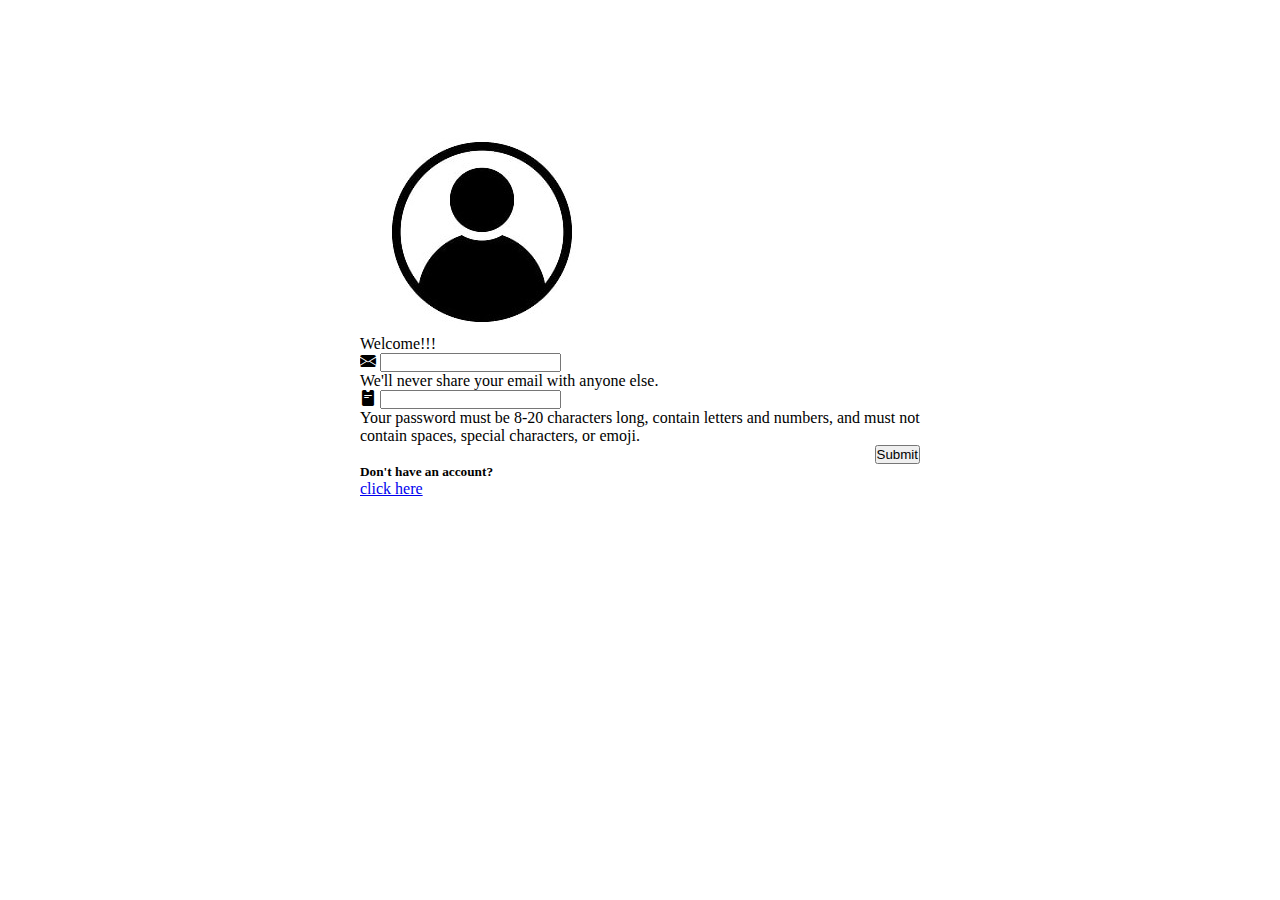
<file: Lost & Found Website/lost_found_website/login.html>
<!DOCTYPE html>
<html lang="en">
    <head>
        <meta charset="UTF-8">
        <meta name="viewport" content="width=device-width, initial-scale=1.0">
        <link rel="shortcut icon" type="images/logo.png" href="images/logo.png" >
        <title>Lost and Found Bangladesh</title>
        <link href="https://cdn.jsdelivr.net/npm/bootstrap@5.3.1/dist/css/bootstrap.min.css" rel="stylesheet" integrity="sha384-4bw+/aepP/YC94hEpVNVgiZdgIC5+VKNBQNGCHeKRQN+PtmoHDEXuppvnDJzQIu9" crossorigin="anonymous">
        <link rel="stylesheet" href="https://cdn.jsdelivr.net/npm/bootstrap-icons@1.10.5/font/bootstrap-icons.css">
        <script src="https://cdn.jsdelivr.net/npm/bootstrap@5.3.1/dist/js/bootstrap.bundle.min.js" integrity="sha384-HwwvtgBNo3bZJJLYd8oVXjrBZt8cqVSpeBNS5n7C8IVInixGAoxmnlMuBnhbgrkm" crossorigin="anonymous"></script>
        <link rel="stylesheet" href="style.css">
       
    
    </head>
<body>
    <div class="container">
        <div class="row  d-flex justify-content-center align-items-center ">
            <div class="col-6 login-form mt-5">
                <div class="card center-card login-card shadow-lg p-3 mb-5 bg-body-tertiary rounded" style="width: 35rem; height: 40rem;">

                    <div class="card-body card-contents">
                        <img src="images/login-img.jpg" class="img-fluid rounded mx-auto d-block" alt="login-image">
                        <form class="card-text">

                            <p class="card-title text-center fs-5 fw-bold my-3 text-dark">
                                Welcome!!!
                            </p>
                            <!-- email -->
                            <div class="mb-3">
                                <div class="d-flex">
                                    <i class="bi bi-envelope-fill pe-2"></i>
                                    <input type="email" class="form-control" id="exampleInputEmail1" aria-describedby="emailHelp">
                                    
                                </div> 

                                <div id="emailHelp" class="form-text">We'll never share your email with anyone else.</div>
                            </div>
                            

                           
                            


                            <!-- password -->
                            <div>
                                <div class="d-flex">
                                    <i class="bi bi-pass-fill pe-2"></i>
                                <input type="password" id="inputPassword5" class="form-control" aria-describedby="passwordHelpBlock">
                                
                                </div>
                                <div id="passwordHelpBlock" class="form-text">
                                    Your password must be 8-20 characters long, contain letters and numbers, and must not contain spaces, special characters, or emoji.
                                   </div>
                            </div>
                            
                            

                            
                            
                            <div class="text-right" style="text-align: right;">
                                <button type="submit" class="btn btn-outline-success my-2">Submit</button>
                            </div>
                            
                          </form>

                          <div class="d-flex justify-content-center align-items-center flex-column">
                            <h5 class="text-center">Don't have an account?</h5>
                          <a href="signup.html" class="d-inline-block text-center text-decoration-none text-secondary">click here</a>
                          </div>
                         
                    </div>
                    
                </div>

            </div>

            
        </div>
    </div>

    
    
</body>
</html>
</file>
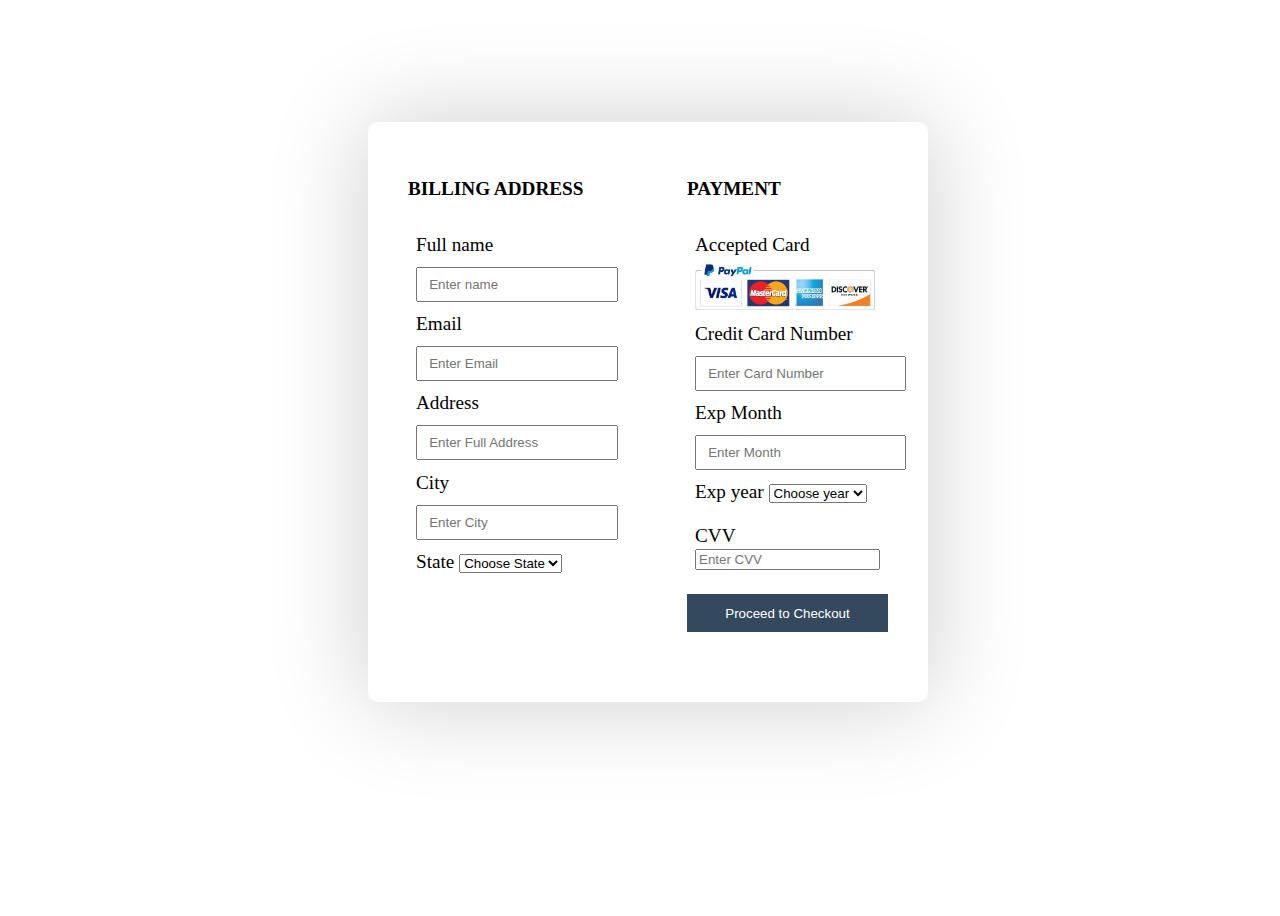
<file: Lost & Found Website/lost_found_website/payment.html>
<!DOCTYPE html>
<html lang="en">
<head>
    <meta charset="UTF-8">
    <meta name="viewport" content="width=device-width, initial-scale=1.0">
    <title>Payment</title>
    <link rel="stylesheet" href="payment.css">
</head>
<body>

    <header>
        <div class="" style="width: 35rem; height: 42rem;  ">
    <div class="container">
        
        
        <div class="left">
            <h4>BILLING ADDRESS</h4>
            <form>
                Full name
                <input type="text" name="" placeholder="Enter name">
                Email
                <input type="text" name="" placeholder="Enter Email">
                Address
                <input type="text" name="" placeholder="Enter Full Address">
                City
                <input type="text" name="" placeholder="Enter City">
                <div>
                    <label id="zip" >
                        State
                        <select >
                            <option>Choose State</option>
                            <option>Dhaka</option>
                            <option>Sylhet</option>
                            <option>Chattogram</option>
                            <option>Cumilla</option>
                            <option>Cox's bazar</option>

                        </select>
                    </label>
                   
                    
                </div>
            </form>
        </div>
        <div class="right">
            <h4>PAYMENT</h4>
            <form>
                Accepted Card <br>
                    <img src="images/paypal.jpg" alt="PayPal" width="180"><br> 
                Credit Card Number
                <input type="text" name="" placeholder="Enter Card Number">
                Exp Month
                <input type="text" name="" placeholder="Enter Month">
                <div>
                    <label id="zip" >
                        Exp year
                        <select >
                            <option>Choose year</option>
                            <option>2023</option>
                            <option>2024</option>
                            <option>2025</option>
                            <option>2026</option>
                            

                        </select><br><br>
                        <label>
                        CVV<br>
                        <input type="number" name="" placeholder="Enter CVV">
                    </label>
                    </label>
                    
                   
                    
                </div>
            </form>
            <input type="submit" name="" value="Proceed to Checkout" onclick="f()">
<script>
    function f() {
        alert("Checked Out!");
    }
</script>

        </div>
    </div>
</header>
</body>
</html>
</file>
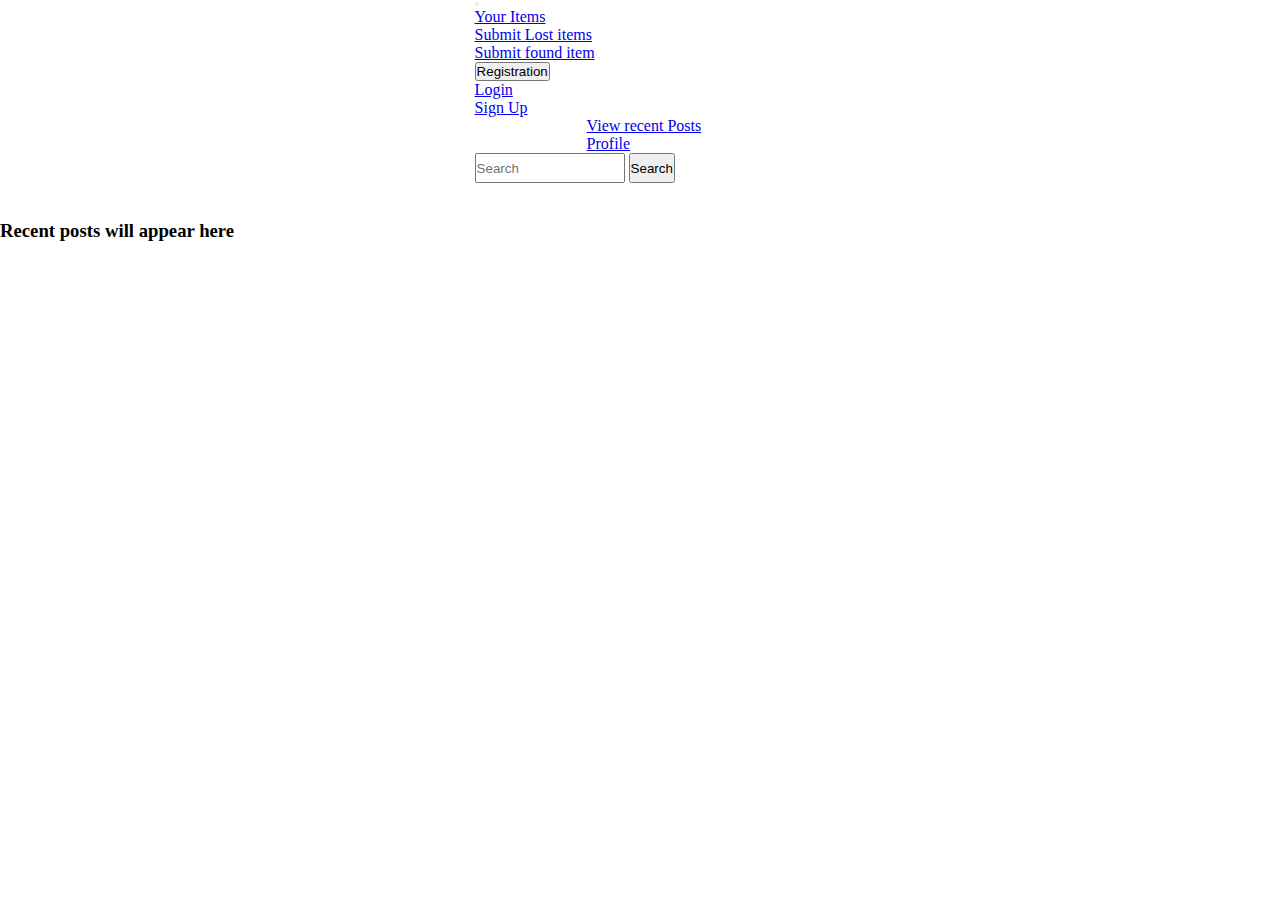
<file: Lost & Found Website/lost_found_website/recentposts.html>
<!DOCTYPE html>
<html lang="en">
<head>
    <meta charset="UTF-8">
    <meta name="viewport" content="width=device-width, initial-scale=1.0">
    <link rel="shortcut icon" type="images/logo.png" href="images/logo.png" >
    <title>Lost and Found Bangladesh</title>
    <link href="https://cdn.jsdelivr.net/npm/bootstrap@5.3.1/dist/css/bootstrap.min.css" rel="stylesheet" integrity="sha384-4bw+/aepP/YC94hEpVNVgiZdgIC5+VKNBQNGCHeKRQN+PtmoHDEXuppvnDJzQIu9" crossorigin="anonymous">
    <script src="https://cdn.jsdelivr.net/npm/bootstrap@5.3.1/dist/js/bootstrap.bundle.min.js" integrity="sha384-HwwvtgBNo3bZJJLYd8oVXjrBZt8cqVSpeBNS5n7C8IVInixGAoxmnlMuBnhbgrkm" crossorigin="anonymous"></script>
    <link rel="stylesheet" href="https://cdn.jsdelivr.net/npm/bootstrap-icons@1.10.5/font/bootstrap-icons.css">
    <link rel="stylesheet" href="style.css">
   

</head>
<body>
    <!-- Navbar -->
    <nav class="navbar navbar-expand-lg navbar-dark bg-black fixed-top">
      <div class="container">
        <a class="navbar-brand  text-light pe-lg-4" href="index.html">
          <h3 class="fw-light logo" >Lost and found Bangladesh</h3>
          <h6 class="fw-lighter ps-md-5 sublogo">Lost Moments, Found Stories</h6>

      
          </a>

        <!-- Toggle button -->
        <button class="navbar-toggler shadow-none border-0 " type="button" data-bs-toggle="offcanvas" data-bs-target="#offcanvasNavbar" aria-controls="offcanvasNavbar" aria-label="Toggle navigation">
          <span class="navbar-toggler-icon" ></span>
      </button>
      <!-- sidebar -->

        <div class="sidebar offcanvas offcanvas-start" tabindex="-1" id="offcanvasNavbar" aria-labelledby="offcanvasNavbarLabel">


          <!-- sidebar header -->
          <div class="offcanvas-header text-dark border-bottom">
            <h5 class="offcanvas-title" id="offcanvasNavbarLabel">Lost and Found Bangladesh</h5>
            <button type="button" class="btn-close btn-close-dark" data-bs-dismiss="offcanvas" aria-label="Close"></button>
          </div>

          <!-- sidebar body -->
          <div class="offcanvas-body bg-black">
            <ul class="navbar-nav justify-content-end flex-grow-1 pe-lg-1 mt-1">
              <li class="nav-item pb-5">
                  <div class="dropdown d-flex align-items-center justify-content-center pt-1 pe-3">
                      <a href="#" class="dropdown-toggle text-decoration-none text-light" id="registrationDropdown" role="button" data-bs-toggle="dropdown" aria-expanded="false">
                          Your Items
                      </a>
                      <ul class="dropdown-menu bg-secondary-subtle" aria-labelledby="registrationDropdown">
                          <li class="pb-2"><a class="dropdown-item fw-bold" href="submit_lostitems.html">Submit Lost items</a></li>
                          <li><a class="dropdown-item fw-bold" href="submit_founditems.html">Submit found item</a></li>
                      </ul>
                  </div>
                  
              </li>
              <li class="nav-item mx-2">
                  <div class="dropdown d-flex align-items-center justify-content-center ">
                      <button class="btn btn-outline-secondary btn-md dropdown-toggle text-light" type="button" data-bs-toggle="dropdown" aria-expanded="false">
                        Registration
                      </button>
                      <ul class="dropdown-menu bg-secondary-subtle text-white">
                        <li><a class="dropdown-item fw-bold" href="login.html">Login</a></li>
                        <li><a class="dropdown-item fw-bold" href="signup.html">Sign Up</a></li>                          
                       
                      </ul>
                    </div>
              </li>
              <li class="nav-item mx-2 mx-lg-1 pb-5">
                  <a class="nav-link text-light recent-post " href="recentposts.html">View recent Posts</a>
              </li>

              <li class="nav-item mx-2 mx-lg-1 pb-5">
                <a class="nav-link text-light recent-post " href="User_profile.html">Profile</a>
            </li>
              
            </ul>
            <!-- registration -->
           




            <div class="d-lg-flex flex-column pt-1">
              <form class="d-flex justify-content-center align-items-center mt-1" role="search">
              <input class="form-control form-control-sm me-2" type="search" placeholder="Search" aria-label="Search" style="width: 150px; height: 30px;">
              <button class="btn btn-outline-success btn-sm" type="submit" style="height: 30px;">Search</button>
              </form>
          </div>
          
          </div>
        </div>
      </div>
    </nav>

      <main class="container" style="margin-top: 120px;">
        <h3 class="text-bg-warning text-center p-2">Recent posts will appear here</h3>
        
      </main>
    












</body>
</html>
</file>
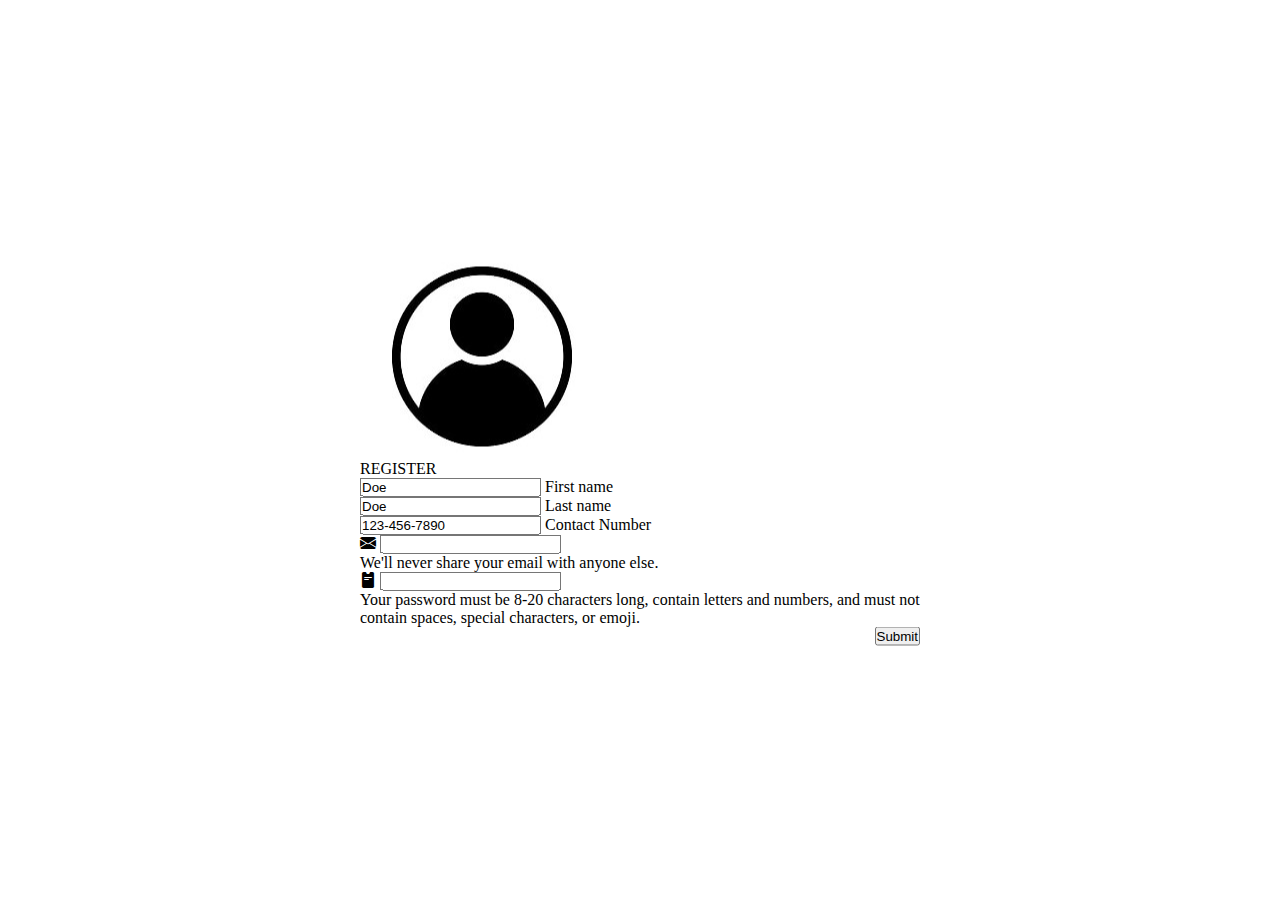
<file: Lost & Found Website/lost_found_website/signup.html>
<!DOCTYPE html>
<html lang="en">
    <head>
        <meta charset="UTF-8">
        <meta name="viewport" content="width=device-width, initial-scale=1.0">
        <link rel="shortcut icon" type="images/logo.png" href="images/logo.png" >
        <title>Lost and Found Bangladesh</title>
        <link href="https://cdn.jsdelivr.net/npm/bootstrap@5.3.1/dist/css/bootstrap.min.css" rel="stylesheet" integrity="sha384-4bw+/aepP/YC94hEpVNVgiZdgIC5+VKNBQNGCHeKRQN+PtmoHDEXuppvnDJzQIu9" crossorigin="anonymous">
        <link rel="stylesheet" href="https://cdn.jsdelivr.net/npm/bootstrap-icons@1.10.5/font/bootstrap-icons.css">
        <script src="https://cdn.jsdelivr.net/npm/bootstrap@5.3.1/dist/js/bootstrap.bundle.min.js" integrity="sha384-HwwvtgBNo3bZJJLYd8oVXjrBZt8cqVSpeBNS5n7C8IVInixGAoxmnlMuBnhbgrkm" crossorigin="anonymous"></script>
        <link rel="stylesheet" href="style.css">
       
    
    </head>
<body>
    <div class="container">
        <div class="row  d-flex justify-content-center align-items-center ">
            <div class="col-6 login-form mt-5">
                <div class="card center-card shadow-lg p-3 mb-5 bg-body-tertiary rounded" style="width: 35rem; height: auto;">

                    <div class="card-body card-contents">
                        <img src="images/login-img.jpg" class="img-fluid rounded mx-auto d-block" alt="login-image">
                        <form class="card-text">

                            <p class="card-title text-center fs-5 fw-bold my-3 text-success">
                                REGISTER
                            </p>
                            <!-- first name, last name -->


                            <div class="row g-2 my-4">
                                <div class="col-md">
                                  <div class="form-floating">
                                    <input type="text" class="form-control" id="floatingInputGrid" placeholder="Last Name" value="Doe">

                                    <label for="floatingInputGrid">First name</label>
                                  </div>
                                </div>

                                <div class="col-md">
                                    <div class="form-floating">
                                        <input type="text" class="form-control" id="floatingInputGrid" placeholder="Last Name" value="Doe">

                                      <label for="floatingInputGrid">Last name</label>
                                    </div>
                                  </div>

                                  <div class="col-md">
                                    <div class="form-floating">
                                        <input type="tel" class="form-control" id="floatingInputGrid" placeholder="Phone number" value="123-456-7890">

                                      <label for="floatingInputGrid">Contact Number</label>
                                    </div>
                                  </div>  
                                
                              </div>
                            <!-- email -->


                            <div class="mb-3">
                                <div class="d-flex">
                                    <i class="bi bi-envelope-fill pe-2"></i>
                                    <input type="email" class="form-control" id="exampleInputEmail1" aria-describedby="emailHelp">
                                    
                                </div> 

                                <div id="emailHelp" class="form-text">We'll never share your email with anyone else.</div>
                            </div>
                            

                           
                            


                            <!-- password -->
                            <div>
                                <div class="d-flex">
                                    <i class="bi bi-pass-fill pe-2"></i>
                                <input type="password" id="inputPassword5" class="form-control" aria-describedby="passwordHelpBlock">
                                
                                </div>
                                <div id="passwordHelpBlock" class="form-text">
                                    Your password must be 8-20 characters long, contain letters and numbers, and must not contain spaces, special characters, or emoji.
                                   </div>
                            </div>
                            
                            

                            
                            
                            <div class="text-right" style="text-align: right;">
                                <button type="submit" class="btn btn-outline-success my-2">Submit</button>
                            </div>
                            
                          </form>
                    </div>
                    
                </div>

            </div>

            
        </div>
    </div>

    
    
</body>
</html>
</file>
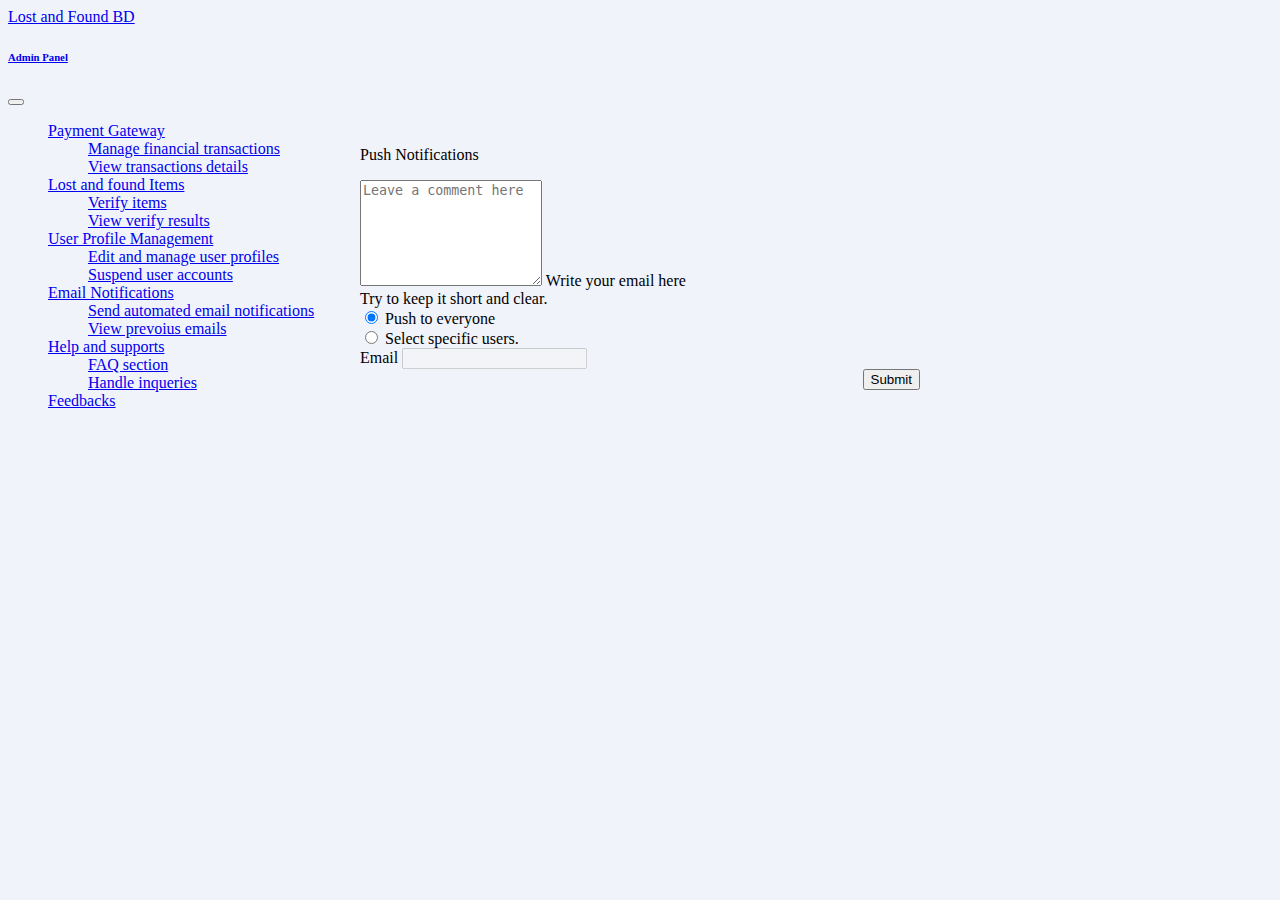
<file: Lost & Found Website/lost_found_website/admin panel/emailnoti.html>
<!DOCTYPE html>
<html lang="en">
<head>
    <meta charset="UTF-8">
    <meta name="viewport" content="width=device-width, initial-scale=1.0">
    <link rel="shortcut icon" type="images/logo.png" href="images/logo.png" >
    <title>Lost and Found Bangladesh|| Admin-Panel</title>
    <link rel="stylesheet" href="https://cdn.jsdelivr.net/npm/bootstrap-icons@1.10.5/font/bootstrap-icons.css">
    <link href="https://cdn.jsdelivr.net/npm/bootstrap@5.3.1/dist/css/bootstrap.min.css" rel="stylesheet" integrity="sha384-4bw+/aepP/YC94hEpVNVgiZdgIC5+VKNBQNGCHeKRQN+PtmoHDEXuppvnDJzQIu9" crossorigin="anonymous">
    <script src="https://cdn.jsdelivr.net/npm/bootstrap@5.3.1/dist/js/bootstrap.bundle.min.js" integrity="sha384-HwwvtgBNo3bZJJLYd8oVXjrBZt8cqVSpeBNS5n7C8IVInixGAoxmnlMuBnhbgrkm" crossorigin="anonymous"></script>
    <link rel="stylesheet" href="https://cdn.jsdelivr.net/npm/bootstrap-icons@1.10.5/font/bootstrap-icons.css">
    <link rel="stylesheet" href="style.css">
       
    
</head>
<body>
    <nav class="navbar navbar-expand-lg navbar-dark bg-black fixed-top">
        <div class="container">

            
                <a href="admin-dashboard.html" class="text-decoration-none text-light pe-5 navbar-brand">Lost and Found BD
                    <h6 class="fw-lighter ps-md-5 sublogo">Admin Panel</h6>

                </a>
            <!-- Toggle button -->
            <button class="navbar-toggler shadow-none border-0 " type="button" data-bs-toggle="offcanvas" data-bs-target="#offcanvasNavbar" aria-controls="offcanvasNavbar" aria-label="Toggle navigation">
            <span class="navbar-toggler-icon" ></span>
            </button>

            <!-- sidebar -->

          <div class="sidebar offcanvas offcanvas-start" tabindex="-1" id="offcanvasNavbar" aria-labelledby="offcanvasNavbarLabel">
            
            <!-- sidebar body -->
            <div class="offcanvas-body bg-black">
                <ul class="navbar-nav justify-content-end flex-grow-1 pe-lg-1 mt-1 nav nav-underline g-5">
                    <li>
                        <div class="dropdown d-flex align-items-center justify-content-center pt-1 pe-1">
                            <a href="#" class="dropdown-toggle text-decoration-none text-light" id="registrationDropdown" role="button" data-bs-toggle="dropdown" aria-expanded="false">
                                Payment Gateway
                            </a>
                            <ul class="dropdown-menu bg-secondary-subtle" aria-labelledby="registrationDropdown">
                                <li><a class="dropdown-item fw-bold" href="#">Manage financial transactions</a></li>
                                <li><a class="dropdown-item fw-bold" href="#">View transactions details</a></li>
                                
                            </ul>
                        </div>
                    </li>
    
                    <li>
                        <div class="dropdown d-flex align-items-center justify-content-center pt-1 pe-1">
                            <a href="#" class="dropdown-toggle text-decoration-none text-light" id="registrationDropdown" role="button" data-bs-toggle="dropdown" aria-expanded="false">
                               Lost and found Items
                            </a>
                            <ul class="dropdown-menu bg-secondary-subtle" aria-labelledby="registrationDropdown">
                                <li><a class="dropdown-item fw-bold" href="verify.html"> Verify items</a></li>
                                <li><a class="dropdown-item fw-bold" href="lostitems.html"> View verify results</a></li>
                                
                                
                            </ul>
                        </div>
                    </li>
    
                    <li>
                        <div class="dropdown d-flex align-items-center justify-content-center pt-1 pe-1">
                            <a href="#" class="dropdown-toggle text-decoration-none text-light" id="registrationDropdown" role="button" data-bs-toggle="dropdown" aria-expanded="false">
                                User Profile Management
                            </a>
                            <ul class="dropdown-menu bg-secondary-subtle" aria-labelledby="registrationDropdown">
                                <li><a class="dropdown-item fw-bold" href="#">Edit and manage user profiles</a></li>
                                
                                <li><a class="dropdown-item fw-bold" href="#">Suspend user accounts</a></li>
                            </ul>
                        </div>
                    </li>
    
                    <li>
                        <div class="dropdown d-flex align-items-center justify-content-center pt-1 pe-1">
                            <a href="#" class="dropdown-toggle text-decoration-none text-light" id="registrationDropdown" role="button" data-bs-toggle="dropdown" aria-expanded="false">
                               Email Notifications
                            </a>
                            <ul class="dropdown-menu bg-secondary-subtle" aria-labelledby="registrationDropdown">
                                <li><a class="dropdown-item fw-bold" href="emailnoti.html">Send automated email notifications</a></li>
                                <li><a class="dropdown-item fw-bold" href="previousmail.html">View prevoius emails</a></li>
                               
                            </ul>
                        </div>
                    </li>
    
                    <li>
                        <div class="dropdown d-flex align-items-center justify-content-center pt-1 pe-1">
                            <a href="#" class="dropdown-toggle text-decoration-none text-light" id="registrationDropdown" role="button" data-bs-toggle="dropdown" aria-expanded="false">
                               Help and supports
                            </a>
                            <ul class="dropdown-menu bg-secondary-subtle" aria-labelledby="registrationDropdown">
                                <li><a class="dropdown-item fw-bold" href="FAQ.html">FAQ section</a></li>
                                <li><a class="dropdown-item fw-bold" href="inqueries.html">Handle inqueries</a></li>
                               
                            </ul>
                        </div>
                    </li>
    
                    
                   
                    <li class="nav-item">
                        <a class="nav-link text-light" href="feedback.html">Feedbacks</a>
                    </li>
                  
                </ul>
                
              
              </div>


            <!-- ager dashboard -->
            
        </div>

    </div>
       
        

</nav>

    <main>
        <div class="container" style="margin-top: 125px;">
            <div class="row  d-flex justify-content-center align-items-center ">
                <div class="col-6 login-form mt-5">
                    <div class="card center-card login-card shadow-lg p-3 mb-5 bg-body-tertiary rounded" style="width: 35rem; height: 40rem;">
    
                        <div class="card-body card-contents">
                            
                            <form class="card-text">
    
                                <p class="card-title text-center my-4 fs-5 fw-bold my-3 text-dark">
                                    Push Notifications
                                </p>
                                <!-- email -->
                                <div class="mb-3">
                                    <div class="form-floating">
                                        <textarea class="form-control" placeholder="Leave a comment here" id="floatingTextarea2" style="height: 100px"></textarea>
                                        <label for="floatingTextarea2">Write your email here</label>
                                      </div>
    
                                    <div id="emailHelp" class="form-text">Try to keep it short and clear.</div>
                                </div>


                                <div class="form-check">
                                    <input class="form-check-input " type="radio" name="flexRadioDefault" id="flexRadioDefault1" checked>
                                    <label class="form-check-label" for="flexRadioDefault1">
                                        Push to everyone
                                    </label>
                                </div>
                                <div class="form-check">
                                    <input class="form-check-input" type="radio" name="flexRadioDefault" id="flexRadioDefault2">
                                    <label class="form-check-label" for="flexRadioDefault2">
                                        Select specific users.
                                    </label>
                                    <form class="row g-3">
                                        <div class="col-md-6">
                                            <label for="inputEmail4" class="form-label my-3">Email</label>
                                            <input type="email" class="form-control" id="inputEmail4" disabled>
                                        </div>
                                    </form>
                                </div>
                                
                                <script>
                                    const specificUserRadio = document.getElementById("flexRadioDefault2");
                                    const emailInput = document.getElementById("inputEmail4");
                                    let emailInputDisabled = true;
                                
                                    specificUserRadio.addEventListener("change", function () {
                                        if (specificUserRadio.checked && emailInputDisabled) {
                                            emailInput.removeAttribute("disabled");
                                            emailInputDisabled = false;
                                        } else if (!specificUserRadio.checked && !emailInputDisabled) {
                                            emailInput.setAttribute("disabled", "disabled");
                                            emailInputDisabled = true;
                                        }
                                    });
                                </script>
                                
                                


                                
                                
                                
                                
                                
                                
                                
    
                               
                                
    
    
                                
                                
                                
    
                                
                                
                                <div class="text-right" style="text-align: right;">
                                    <button type="submit" class="btn btn-outline-success my-2">Submit</button>
                                </div>
                                
                              </form>
    
                              
                        </div>
                        
                    </div>
    
                </div>
    
                
            </div>
        </div>
    


    </main>
        
          

    
    
    
</body>
</html>
</file>
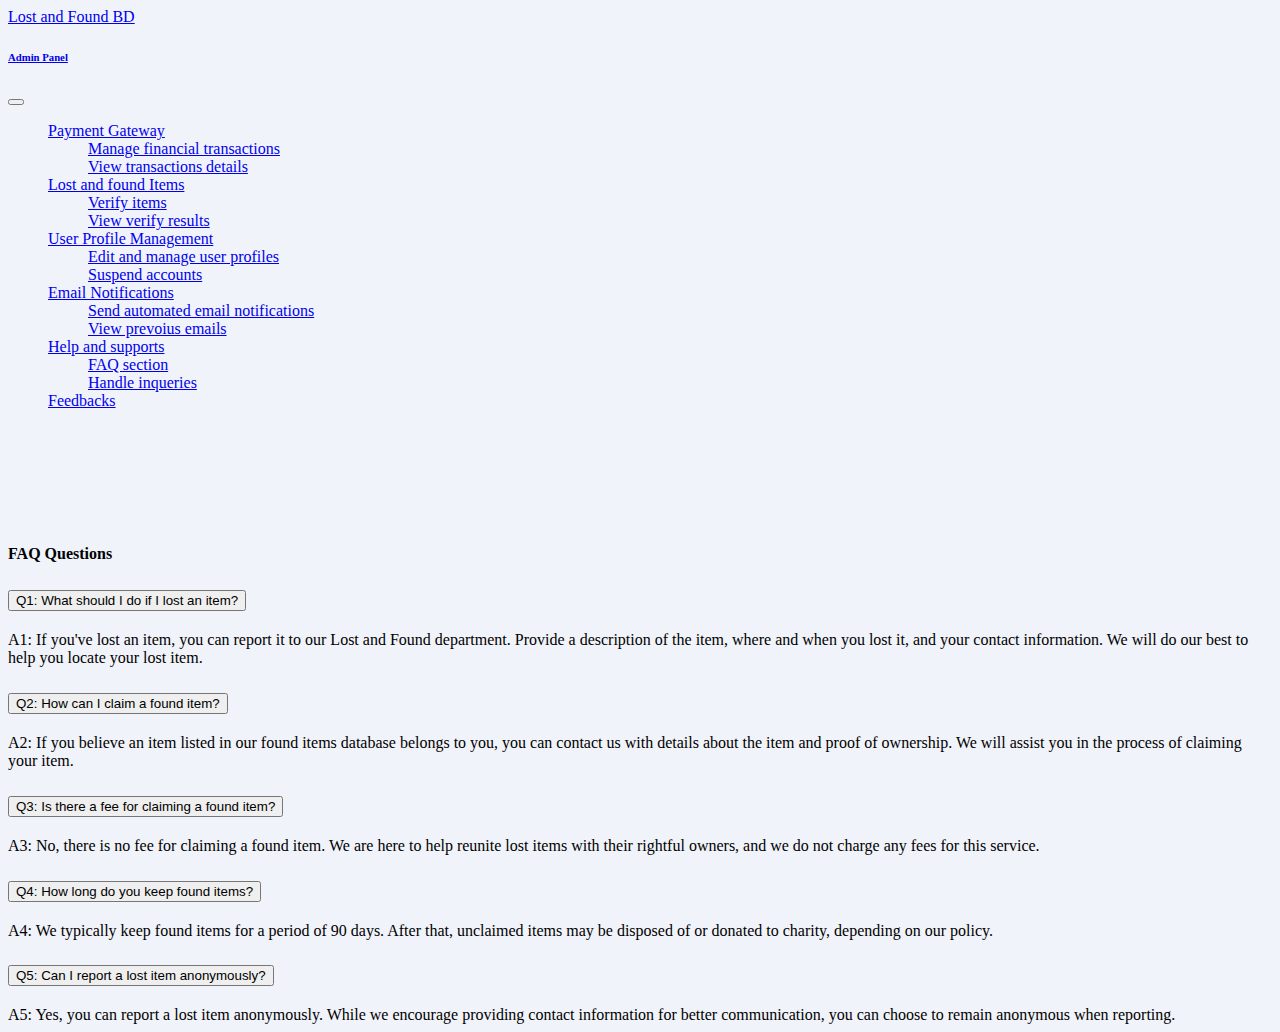
<file: Lost & Found Website/lost_found_website/admin panel/FAQ.html>
<!DOCTYPE html>
<html lang="en">
<head>
    <meta charset="UTF-8">
    <meta name="viewport" content="width=device-width, initial-scale=1.0">
    <link rel="shortcut icon" type="images/logo.png" href="images/logo.png" >
    <title>Lost and Found Bangladesh|| Admin-Panel</title>
    <link rel="stylesheet" href="https://cdn.jsdelivr.net/npm/bootstrap-icons@1.10.5/font/bootstrap-icons.css">
    <link href="https://cdn.jsdelivr.net/npm/bootstrap@5.3.1/dist/css/bootstrap.min.css" rel="stylesheet" integrity="sha384-4bw+/aepP/YC94hEpVNVgiZdgIC5+VKNBQNGCHeKRQN+PtmoHDEXuppvnDJzQIu9" crossorigin="anonymous">
    <script src="https://cdn.jsdelivr.net/npm/bootstrap@5.3.1/dist/js/bootstrap.bundle.min.js" integrity="sha384-HwwvtgBNo3bZJJLYd8oVXjrBZt8cqVSpeBNS5n7C8IVInixGAoxmnlMuBnhbgrkm" crossorigin="anonymous"></script>
    <link rel="stylesheet" href="https://cdn.jsdelivr.net/npm/bootstrap-icons@1.10.5/font/bootstrap-icons.css">
    <link rel="stylesheet" href="style.css">
       
    
</head>
<body>
    <nav class="navbar navbar-expand-lg navbar-dark bg-black fixed-top">
        <div class="container">

            
                <a href="admin-dashboard.html" class="text-decoration-none text-light pe-5 navbar-brand">Lost and Found BD
                    <h6 class="fw-lighter ps-md-5 sublogo">Admin Panel</h6>

                </a>
            <!-- Toggle button -->
            <button class="navbar-toggler shadow-none border-0 " type="button" data-bs-toggle="offcanvas" data-bs-target="#offcanvasNavbar" aria-controls="offcanvasNavbar" aria-label="Toggle navigation">
            <span class="navbar-toggler-icon" ></span>
            </button>

            <!-- sidebar -->

          <div class="sidebar offcanvas offcanvas-start" tabindex="-1" id="offcanvasNavbar" aria-labelledby="offcanvasNavbarLabel">
            
            <!-- sidebar body -->
            <div class="offcanvas-body bg-black">
                <ul class="navbar-nav justify-content-end flex-grow-1 pe-lg-1 mt-1 nav nav-underline g-5">
                    <li>
                        <div class="dropdown d-flex align-items-center justify-content-center pt-1 pe-1">
                            <a href="#" class="dropdown-toggle text-decoration-none text-light" id="registrationDropdown" role="button" data-bs-toggle="dropdown" aria-expanded="false">
                                Payment Gateway
                            </a>
                            <ul class="dropdown-menu bg-secondary-subtle" aria-labelledby="registrationDropdown">
                                <li><a class="dropdown-item fw-bold" href="#">Manage financial transactions</a></li>
                                <li><a class="dropdown-item fw-bold" href="#">View transactions details</a></li>
                                
                            </ul>
                        </div>
                    </li>
    
                    <li>
                        <div class="dropdown d-flex align-items-center justify-content-center pt-1 pe-1">
                            <a href="#" class="dropdown-toggle text-decoration-none text-light" id="registrationDropdown" role="button" data-bs-toggle="dropdown" aria-expanded="false">
                               Lost and found Items
                            </a>
                            <ul class="dropdown-menu bg-secondary-subtle" aria-labelledby="registrationDropdown">
                                <li><a class="dropdown-item fw-bold" href="verify.html"> Verify items</a></li>
                                <li><a class="dropdown-item fw-bold" href="lostitems.html"> View verify results</a></li>
                                
                                
                            </ul>
                        </div>
                    </li>
    
                    <li>
                        <div class="dropdown d-flex align-items-center justify-content-center pt-1 pe-1">
                            <a href="#" class="dropdown-toggle text-decoration-none text-light" id="registrationDropdown" role="button" data-bs-toggle="dropdown" aria-expanded="false">
                                User Profile Management
                            </a>
                            <ul class="dropdown-menu bg-secondary-subtle" aria-labelledby="registrationDropdown">
                                <li><a class="dropdown-item fw-bold" href="#">Edit and manage user profiles</a></li>
                               
                                <li><a class="dropdown-item fw-bold" href="#">Suspend accounts</a></li>
                            </ul>
                        </div>
                    </li>
    
                    <li>
                        <div class="dropdown d-flex align-items-center justify-content-center pt-1 pe-1">
                            <a href="#" class="dropdown-toggle text-decoration-none text-light" id="registrationDropdown" role="button" data-bs-toggle="dropdown" aria-expanded="false">
                               Email Notifications
                            </a>
                            <ul class="dropdown-menu bg-secondary-subtle" aria-labelledby="registrationDropdown">
                                <li><a class="dropdown-item fw-bold" href="emailnoti.html">Send automated email notifications</a></li>
                                <li><a class="dropdown-item fw-bold" href="previousmail.html">View prevoius emails</a></li>
                               
                            </ul>
                        </div>
                    </li>
    
                    <li>
                        <div class="dropdown d-flex align-items-center justify-content-center pt-1 pe-1">
                            <a href="#" class="dropdown-toggle text-decoration-none text-light" id="registrationDropdown" role="button" data-bs-toggle="dropdown" aria-expanded="false">
                               Help and supports
                            </a>
                            <ul class="dropdown-menu bg-secondary-subtle" aria-labelledby="registrationDropdown">
                                <li><a class="dropdown-item fw-bold" href="FAQ.html">FAQ section</a></li>
                                <li><a class="dropdown-item fw-bold" href="inqueries.html">Handle inqueries</a></li>
                               
                            </ul>
                        </div>
                    </li>
    
                    
                   
                    <li class="nav-item">
                        <a class="nav-link text-light" href="feedback.html">Feedbacks</a>
                    </li>
                  
                </ul>
                
              
              </div>


            <!-- ager dashboard -->
            
        </div>

    </div>
       
        

</nav>

    <main>

        <div class="accordion accordion-flush container" style="margin-top: 135px;" id="faqAccordion">
            <h4 class="text-center my-4">FAQ Questions</h4>
            <div class="accordion-item">
                <h2 class="accordion-header">
                    <button class="accordion-button collapsed" type="button" data-bs-toggle="collapse" data-bs-target="#collapse1" aria-expanded="false" aria-controls="collapse1">
                        Q1: What should I do if I lost an item?
                    </button>
                </h2>
                <div id="collapse1" class="accordion-collapse collapse" data-bs-parent="#faqAccordion">
                    <div class="accordion-body">
                        A1: If you've lost an item, you can report it to our Lost and Found department. Provide a description of the item, where and when you lost it, and your contact information. We will do our best to help you locate your lost item.
                    </div>
                </div>
            </div>
        
            <div class="accordion-item">
                <h2 class="accordion-header">
                    <button class="accordion-button collapsed" type="button" data-bs-toggle="collapse" data-bs-target="#collapse2" aria-expanded="false" aria-controls="collapse2">
                        Q2: How can I claim a found item?
                    </button>
                </h2>
                <div id="collapse2" class="accordion-collapse collapse" data-bs-parent="#faqAccordion">
                    <div class="accordion-body">
                        A2: If you believe an item listed in our found items database belongs to you, you can contact us with details about the item and proof of ownership. We will assist you in the process of claiming your item.
                    </div>
                </div>
            </div>
        
            <div class="accordion-item">
                <h2 class="accordion-header">
                    <button class="accordion-button collapsed" type="button" data-bs-toggle="collapse" data-bs-target="#collapse3" aria-expanded="false" aria-controls="collapse3">
                        Q3: Is there a fee for claiming a found item?
                    </button>
                </h2>
                <div id="collapse3" class="accordion-collapse collapse" data-bs-parent="#faqAccordion">
                    <div class="accordion-body">
                        A3: No, there is no fee for claiming a found item. We are here to help reunite lost items with their rightful owners, and we do not charge any fees for this service.
                    </div>
                </div>
            </div>
        
            <div class="accordion-item">
                <h2 class="accordion-header">
                    <button class="accordion-button collapsed" type="button" data-bs-toggle="collapse" data-bs-target="#collapse4" aria-expanded="false" aria-controls="collapse4">
                        Q4: How long do you keep found items?
                    </button>
                </h2>
                <div id="collapse4" class="accordion-collapse collapse" data-bs-parent="#faqAccordion">
                    <div class="accordion-body">
                        A4: We typically keep found items for a period of 90 days. After that, unclaimed items may be disposed of or donated to charity, depending on our policy.
                    </div>
                </div>
            </div>
        
            <div class="accordion-item">
                <h2 class="accordion-header">
                    <button class="accordion-button collapsed" type="button" data-bs-toggle="collapse" data-bs-target="#collapse5" aria-expanded="false" aria-controls="collapse5">
                        Q5: Can I report a lost item anonymously?
                    </button>
                </h2>
                <div id="collapse5" class="accordion-collapse collapse" data-bs-parent="#faqAccordion">
                    <div class="accordion-body">
                        A5: Yes, you can report a lost item anonymously. While we encourage providing contact information for better communication, you can choose to remain anonymous when reporting.
                    </div>
                </div>
            </div>
        </div>

    </main>
        
          

    
    
    
</body>
</html>
</file>
<file: Lost & Found Website/lost_found_website/style.css>
.recent-post{
    padding-left: 7rem;

}

.center-card {
    position: absolute;
    top: 50%;
    left: 50%;
    transform: translate(-50%, -50%);
  }

  .lost-item-form{
    margin-left: 40rem;
    padding-bottom: 0;
}

.calender{
    padding-top: 2rem;
}

.admin-home{
 padding-right: 8rem;   
}


@media (max-width: 425px) {
   
    .sublogo{
        font-size: small;
        padding-left: 3rem;
        
    }
    .card-contents{
        position: absolute;
        top: 50%;
        left: 50%;
        transform: translate(-50%, -50%);
    }

}

@media (max-width: 360px) {
    .logo{
        font-size: medium;
    }
    .sublogo{
        font-size: 12px;
        padding-left: 0;
        padding-right: 3rem;
        
    }
}

@media (max-width: 768px) {
   .login-card{
    padding-right: 20rem;

   }
}
*{padding: 0; margin: 0;box-sizing: border-box ;}
header{
    width: 100%;
    height: 100vh;
    background: linear-gradient(rgba(0,0,0,0.8),rgba(0,0,0,0.2)),
     url('images/background.jpg');
    background-size: cover;
    font-family: sans-serif;
}
nav{
    width: 100%;
    height: 100px;
    
    color: white;
    display: flex;
    justify-content: space-around;
    align-items: center;

}
.logo{
    font-size: 1.5em;
    letter-spacing: 2px;

}
.menu a{
    text-decoration: none;
    color: white;
    padding: 10px 20px;
    font-size: 18px;
    position: relative;

}

.menu a::before{
    content: '';
    position: absolute;
    top: 0;
    left: 0;
    width: 0%;
    height: 100%;
    border-bottom: 2px solid indianred;
    transition: 0.4s linear;

}
.menu a:hover::before{
    width: 90%;
}
.profile a{
    text-decoration: none;
    color: white;
    padding: 10px 20px;
    background: indianred;
    border-radius: 8px;
    transition: 0.3s;

}
.profile a:hover{
    background: transparent;
    border: 1px solid indianred;
}
.h-txt{
    max-width: 650px;
    position: absolute;
    top: 50%;
    left: 50%;
    transform: translate(-50%,-50%);
    text-align: center;
    color: white;

}
.h-txt span{
    letter-spacing: 5px;
}
.h-txt h1{
    font-size: 3.5em;
}
.h-txt a{
    text-decoration: none;
    background-color: indianred;
    color: white;
    padding:  10px 20px;
    letter-spacing: 5px;
    border-radius: 8px;
}
.h-txt a:hover{
    background: transparent;
    border: 1px solid indianred;
}

.item{
    text-decoration: none;
    background-color: indianred;
    color: white;
}
.item option{
    text-align: center;
}
</file>
<file: Lost & Found Website/lost_found_website/payment.css>
header {
    width: 100vw;
    min-height: 100vh; 
    font-size: 1.2rem;
    display: flex;
    justify-content: center;
    align-items: center;
    
}


.container{
    background: white;
    max-width: 800px;
    min-height: 500px;
    display: flex;
    justify-content:space-between ;
    align-items:flex-start ;
    box-shadow: 0 0 100px rgba(0, 0, 0, 0.2); ;
    border-radius: 10px;
    outline: 50 ;
    padding: 2.5rem;
}
.left{
    flex-basis: 40%;
}
.right{
    flex-basis: 40%;
}
form{
    padding: 0.5rem ;
}
h4{
    margin-top: 1rem;
}
form input[type="text"]{
    width: 100%;
    padding: 0.5rem 0.7rem;
    margin: 0.7rem 0;
    outline:none;
}


input[type="submit"]
{
    width: 100%;
    padding: 0.7rem 1.5em;
    background: #34495e;
    color: white;
    border: none;
    outline: none;
    margin-top: 1rem;
    cursor: pointer;
}
input[type="submit"]:hover{
    background: #2c3e50;
}

@media only screen and (max-width: 770px) {
    .container{
        flex-direction:column;
    }
}
</file>
<file: Lost & Found Website/lost_found_website/admin panel/style.css>
.recent-post{
    padding-left: 7rem;

}

.center-card {
    position: absolute;
    top: 50%;
    left: 50%;
    transform: translate(-50%, -50%);
  }

  .lost-item-form{
    margin-left: 40rem;
    padding-bottom: 0;
}

.calender{
    padding-top: 2rem;
}

.admin-home{
 padding-right: 8rem;   
}


@media (max-width: 425px) {
   
    .sublogo{
        font-size: small;
        padding-left: 3rem;
        
    }
    .card-contents{
        position: absolute;
        top: 50%;
        left: 50%;
        transform: translate(-50%, -50%);
    }

}

@media (max-width: 360px) {
    .logo{
        font-size: medium;
    }
    .sublogo{
        font-size: 12px;
        padding-left: 0;
        padding-right: 3rem;
        
    }
}

@media (max-width: 768px) {
   .login-card{
    padding-right: 20rem;

   }
}

/* Body styles */
body {
    background: #F1F3FA;
  }
  
  /* Profile container */
  .profile {
    margin-top: 8%;
  }
  
  /* Profile sidebar */
  .profile-sidebar {
    padding: 20px 0 10px 0;
    background: #fff;
  }
  
  .profile-userpic img {
    float: none;
    margin: 0 auto;
    width: 50%;
    height: 50%;
    -webkit-border-radius: 50% !important;
    -moz-border-radius: 50% !important;
    border-radius: 50% !important;
  }
  
  .profile-usertitle {
    text-align: center;
    margin-top: 20px;
  }
  
  .profile-usertitle-name {
    color: #5a7391;
    font-size: 16px;
    font-weight: 600;
    margin-bottom: 7px;
  }
  
  .profile-userbuttons {
    text-align: center;
    margin-top: 10px;
  }
  
  .profile-userbuttons .btn {
    text-transform: uppercase;
    font-size: 11px;
    font-weight: 600;
    padding: 6px 15px;
    margin-right: 5px;
  }
  
  .profile-userbuttons .btn:last-child {
    margin-right: 0px;
  }
  
  .profile-usermenu {
    margin-top: 30px;
  }
  
  .profile-usermenu ul li {
    border-bottom: 1px solid #f0f4f7;
  }
  
  .profile-usermenu ul li:last-child {
    border-bottom: none;
  }
  
  .profile-usermenu ul li a {
    color: #93a3b5;
    font-size: 14px;
    font-weight: 400;
  }
  
  .profile-usermenu ul li a i {
    margin-right: 8px;
    font-size: 14px;
  }
  
  .profile-usermenu ul li a:hover {
    background-color: #fafcfd;
    color: #5b9bd1;
  }
  
  .profile-usermenu ul li.active {
    border-bottom: none;
  }
  
  .profile-usermenu ul li.active a {
    color: #5b9bd1;
    background-color: #f6f9fb;
    border-left: 2px solid #5b9bd1;
    margin-left: -2px;
  }
  
  /* Profile Content */
  .profile-content {
    padding: 20px;
    background: #fff;
    min-height: 460px;
  }
  
  .services-list-1{
    display: grid;
    grid-template-columns: repeat(auto-fit, minmax(100px, 1fr));
    grid-gap: 40px;
    margin-top: 50px;
  }
  
  .services-list-1 div{
    background: whitesmoke;
    padding: 10px;
    font-size: 13px;
    font-weight: 300;
    border-radius: 10px;
    transition: background 0.5s, transform 0.5s;
  }
  
  .services-list-1 div i{
    font-size: 20px;
    margin-bottom: 30px;
  }
  
  .services-list-1 div h2{
    font-size: 20px;
    font-weight:  500;
    margin-bottom: 15px;
  }
  
  .services-list-1 div a{
    text-decoration: none;
    color: #fff;
    font-size: 15px;
    margin-top: 20px;
    display: inline-block;
  }
  
  .services-list-1 div:hover{
    background-color: crimson;
    transform: translateY(-10px);
  }
  
  /*service-list-2*/
  
  .services-list-2{
    display: grid;
    grid-template-columns: repeat(auto-fit, minmax(100px, 1fr));
    grid-gap: 40px;
    margin-top: 50px;
  }
  
  .services-list-2 div{
    background: whitesmoke;
    padding: 10px;
    font-size: 13px;
    font-weight: 300;
    border-radius: 10px;
    transition: background 0.5s, transform 0.5s;
  }
  
  .services-list-2 div i{
    font-size: 20px;
    margin-bottom: 30px;
  }
  
  .services-list-2 div h2{
    font-size: 20px;
    font-weight:  500;
    margin-bottom: 15px;
  }
  
  .services-list-2 div a{
    text-decoration: none;
    color: #fff;
    font-size: 12px;
    margin-top: 20px;
    display: inline-block;
  }
  
  .services-list-2 div:hover{
    background-color:crimson;
    transform: translateY(-10px);
  }
  
  
  
  .sub-title{
    font-size: 2rem;
    font-weight: 500;
    text-align: center;
  }
  
  .profile-content .form{
    margin-top: 40px;
  }
   
  .form .input-box{
    width: 100%;
    margin-top: 30px;
  }
  
  .form .input-box input{
    position: relative;
    height: 50px;
    width: 100%;
    outline: none;
    font-size: 1rem;
    color: #707070;
    margin-top: 8px;
    border: 1px solid #ddd;
    border-radius: 6px;
    padding: 0 15px;
  }
  
  .form button{
  
    height: 55px;
    width: 20%;
    color: #fff;
    font-size: 1rem;
    border: none;
    margin-top: 30px;
    margin-bottom: 30px;
    margin-left: 300px;
    cursor: pointer;
    border-radius: 10px;
    font-weight: 400;
    transition: all 0.5s ease;
    background-color: #b54769;
    
    
    
  }
  
  .form button:hover{
  
    background-color: crimson;
    color: #fff;
  }
  
  
  .footer-container{
      max-width: 1250px;
      margin:auto;
    padding: 30px 40px 40px 40px;
  }
  .row{
      display: flex;
      flex-wrap: wrap;
  }
  ul{
      list-style: none;
  }
  
  .footer{
      background-color: #24262b;
      padding: 30px 0;
      margin-top: 60px;
  }
  .footer-col{
     width: 25%;
     padding: 0 15px;
  }
  .footer-col h4{
      font-size: 15px;
      color: #ffffff;
      text-transform: capitalize;
      margin-bottom: 35px;
    margin-left: 14%;
      font-weight: 500;
      position: relative;
  }
  .footer-col h4::before{
      content: '';
      position: absolute;
      left:0;
      bottom: -10px;
      background-color: #e91e63;
      height: 2px;
      box-sizing: border-box;
      width: 50px;
  }
  .footer-col ul li:not(:last-child){
      margin-bottom: 10px;
  }
  .footer-col ul li a{
      font-size: 16px;
      text-transform: capitalize;
    text-decoration: none;
      color: #ffffff;
      text-decoration: none;
      font-weight: 100;
      color: #bbbbbb;
      display: block;
      transition: all 0.3s ease;
  
  }
  .footer-col ul li a:hover{
      color: #ffffff;
      padding-left: 8px;
  }
  .footer-col .social-links a{
      display: inline-block;
      height: 40px;
      width: 40px;
      background-color: rgba(255,255,255,0.2);
      margin:0 10px 10px 0;
      text-align: center;
      line-height: 40px;
      border-radius: 50%;
      color: #ffffff;
      transition: all 0.5s ease;
  }
  .footer-col .social-links a:hover{
      color: #24262b;
      background-color: #ffffff;
  }
  
  footer .copyright{
    width: 100%;
    background:#bbbbbb;
  }
  
  footer .copyright .bottom_text{
    max-width: 1250px;
    margin: auto;
    padding: 20px 40px;
    display: flex;
    justify-content: space-between;
  
  }
  
  .copyright .bottom_text span,
  .copyright .bottom_text a{
    font-size: 14px;
    font-weight: 300;
    color: #24262b;
    opacity: 0.8;
    text-decoration: none;
  }
  
  .copyright .bottom_text a:hover{
    opacity: 1;
    text-decoration: underline;
  }
  .copyright .bottom_text a{
    margin-right: 10px ;
  }
  
  /*responsive*/
  @media(max-width: 767px){
    .footer-col{
      width: 50%;
      margin-bottom: 30px;
  }
  }
  @media(max-width: 574px){
    .footer-col{
      width: 100%;
  }
  }
</file>
